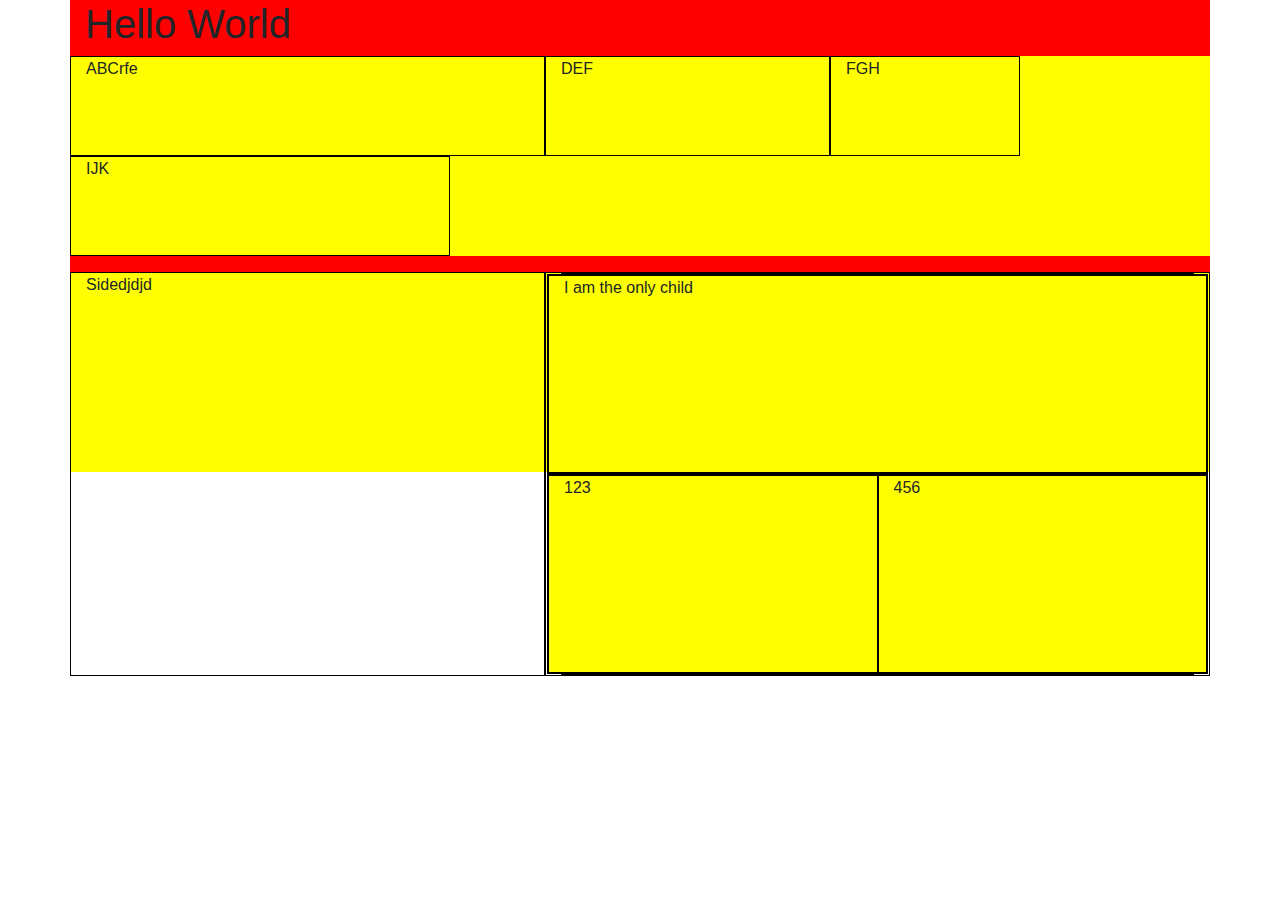
<file: .theia/index.html>
<!doctype html>
<html lang="en">
  <head>
    <!-- Required meta tags -->
    <meta charset="utf-8">
    <meta name="viewport" content="width=device-width, initial-scale=1, shrink-to-fit=no">

    <!-- Bootstrap CSS -->
    <link rel="stylesheet" href="https://stackpath.bootstrapcdn.com/bootstrap/4.4.1/css/bootstrap.min.css" integrity="sha384-Vkoo8x4CGsO3+Hhxv8T/Q5PaXtkKtu6ug5TOeNV6gBiFeWPGFN9MuhOf23Q9Ifjh" crossorigin="anonymous">
    <link rel="stylesheet" href="styles.css">
    <title>Hello, world!</title>
  </head>
  <body>
    <section class="container">
        <h1>Hello World</h1>
        <div class="row">
            <div class="col-5">
                ABCrfe
            </div>
            <div class="col-3">
                DEF
            </div>
            <div class="col-2">
                FGH
            </div>
            <div class="col-4">
                IJK
            </div>
        </div>

        <div class="row mt-3">
            <div class="col-5">
                Sidedjdjd
            </div>
            <div class="col">
                <!-- the inner layout-->
                <div id="inner-layout">
                    <div class="row" id="inner">
                        <div class="col">
                            I am the only child
                        </div>
                    </div>
                    <div class="row">
                        <div class="col">
                            123
                        </div>
                        <div class="col">
                            456
                        </div>
                    </div>
                </div>
            </div>
        </div>

    </section>


    <!-- Optional JavaScript -->
    <!-- jQuery first, then Popper.js, then Bootstrap JS -->
    <script src="https://code.jquery.com/jquery-3.4.1.slim.min.js" integrity="sha384-J6qa4849blE2+poT4WnyKhv5vZF5SrPo0iEjwBvKU7imGFAV0wwj1yYfoRSJoZ+n" crossorigin="anonymous"></script>
    <script src="https://cdn.jsdelivr.net/npm/popper.js@1.16.0/dist/umd/popper.min.js" integrity="sha384-Q6E9RHvbIyZFJoft+2mJbHaEWldlvI9IOYy5n3zV9zzTtmI3UksdQRVvoxMfooAo" crossorigin="anonymous"></script>
    <script src="https://stackpath.bootstrapcdn.com/bootstrap/4.4.1/js/bootstrap.min.js" integrity="sha384-wfSDF2E50Y2D1uUdj0O3uMBJnjuUD4Ih7YwaYd1iqfktj0Uod8GCExl3Og8ifwB6" crossorigin="anonymous"></script>
  </body>
</html>
</file>
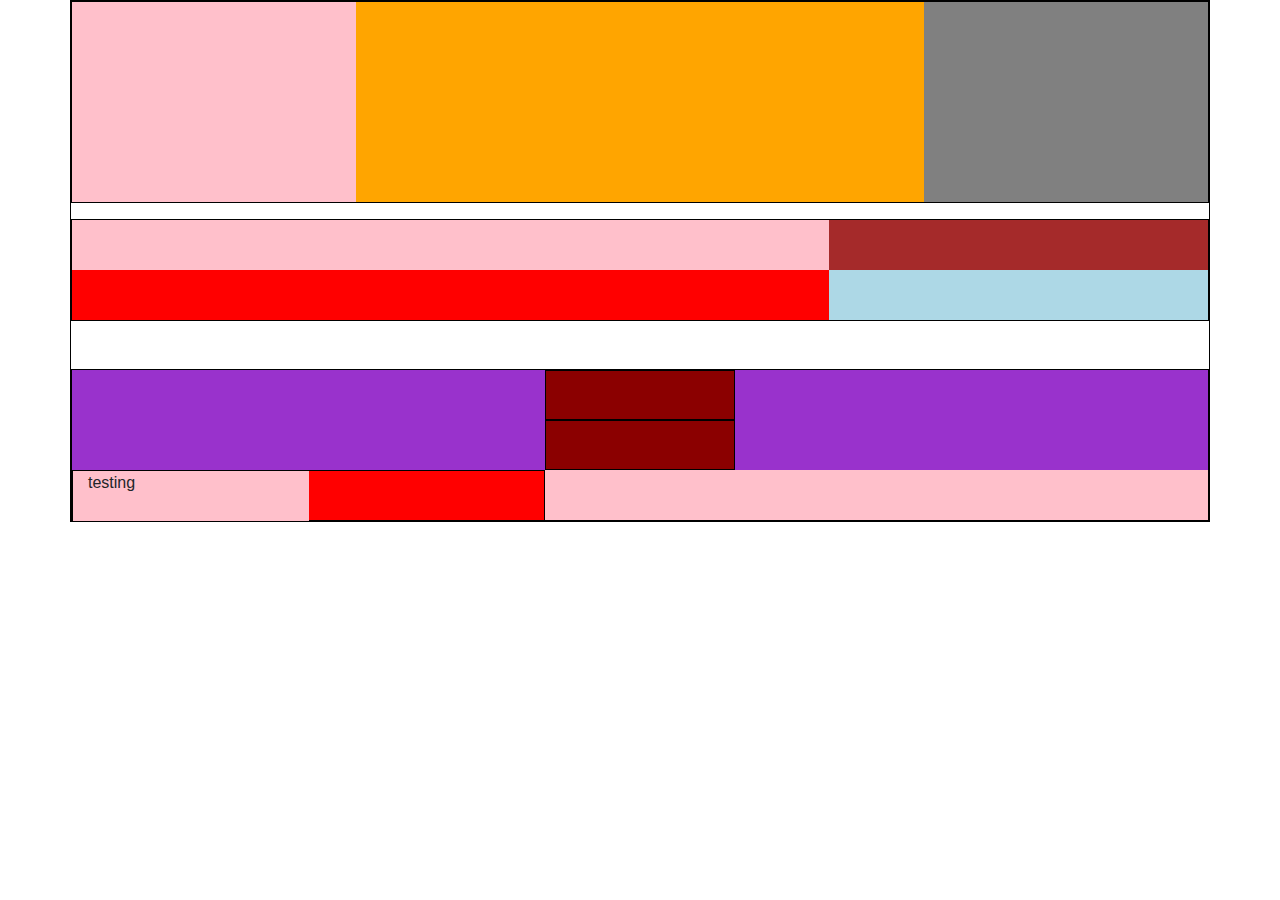
<file: .theia/bootstrap-exercise.html>
<!doctype html>
<html lang="en">
  <head>
    <!-- Required meta tags -->
    <meta charset="utf-8">
    <meta name="viewport" content="width=device-width, initial-scale=1, shrink-to-fit=no">

    <!-- Bootstrap CSS -->
    <link rel="stylesheet" href="https://maxcdn.bootstrapcdn.com/bootstrap/4.0.0/css/bootstrap.min.css" integrity="sha384-Gn5384xqQ1aoWXA+058RXPxPg6fy4IWvTNh0E263XmFcJlSAwiGgFAW/dAiS6JXm" crossorigin="anonymous">
    <link rel="stylesheet" href="style.css">
    <title>Hello, world!</title>
  </head>
  <body>
    <section class="container">
        <div class="row">
            <div class="col-3 pink">
            </div>
            <div class="col orange">
            </div>
            <div class="col-3 grey">
            </div>
        </div>

    
        <div class="mt-3">
            <div class="row">
            <div class="col-8 pink1">
            </div>
            <div class="col brown">
            </div>
        
        
            <div class="col-4 red">
            </div>
            <div class="col-4 red">
            </div>
             <div class="col-4 lightblue">
            </div>
        </div>

         <div class="mt-5">
            <div class="row">
            <div class="col-5 darkpink">
            </div>
            <div class="col-2">
                <div class="row darkbrown"></div>
                <div class="row darkbrown"></div>
            </div>
            <div class="col-5 darkpink">
            </div>
        
            <div class="col-5 red">
                <div class="row">
                    <div class="col-6 pink1">
                     testing
                    </div>

                </div>
            </div>
            <div class="col-7 pink1">
            </div>
            </div>
             
        </div>

    </section>

    <!-- Optional JavaScript -->
    <!-- jQuery first, then Popper.js, then Bootstrap JS -->
    <script src="https://code.jquery.com/jquery-3.2.1.slim.min.js" integrity="sha384-KJ3o2DKtIkvYIK3UENzmM7KCkRr/rE9/Qpg6aAZGJwFDMVNA/GpGFF93hXpG5KkN" crossorigin="anonymous"></script>
    <script src="https://cdnjs.cloudflare.com/ajax/libs/popper.js/1.12.9/umd/popper.min.js" integrity="sha384-ApNbgh9B+Y1QKtv3Rn7W3mgPxhU9K/ScQsAP7hUibX39j7fakFPskvXusvfa0b4Q" crossorigin="anonymous"></script>
    <script src="https://maxcdn.bootstrapcdn.com/bootstrap/4.0.0/js/bootstrap.min.js" integrity="sha384-JZR6Spejh4U02d8jOt6vLEHfe/JQGiRRSQQxSfFWpi1MquVdAyjUar5+76PVCmYl" crossorigin="anonymous"></script>
  </body>
</html>
</file>
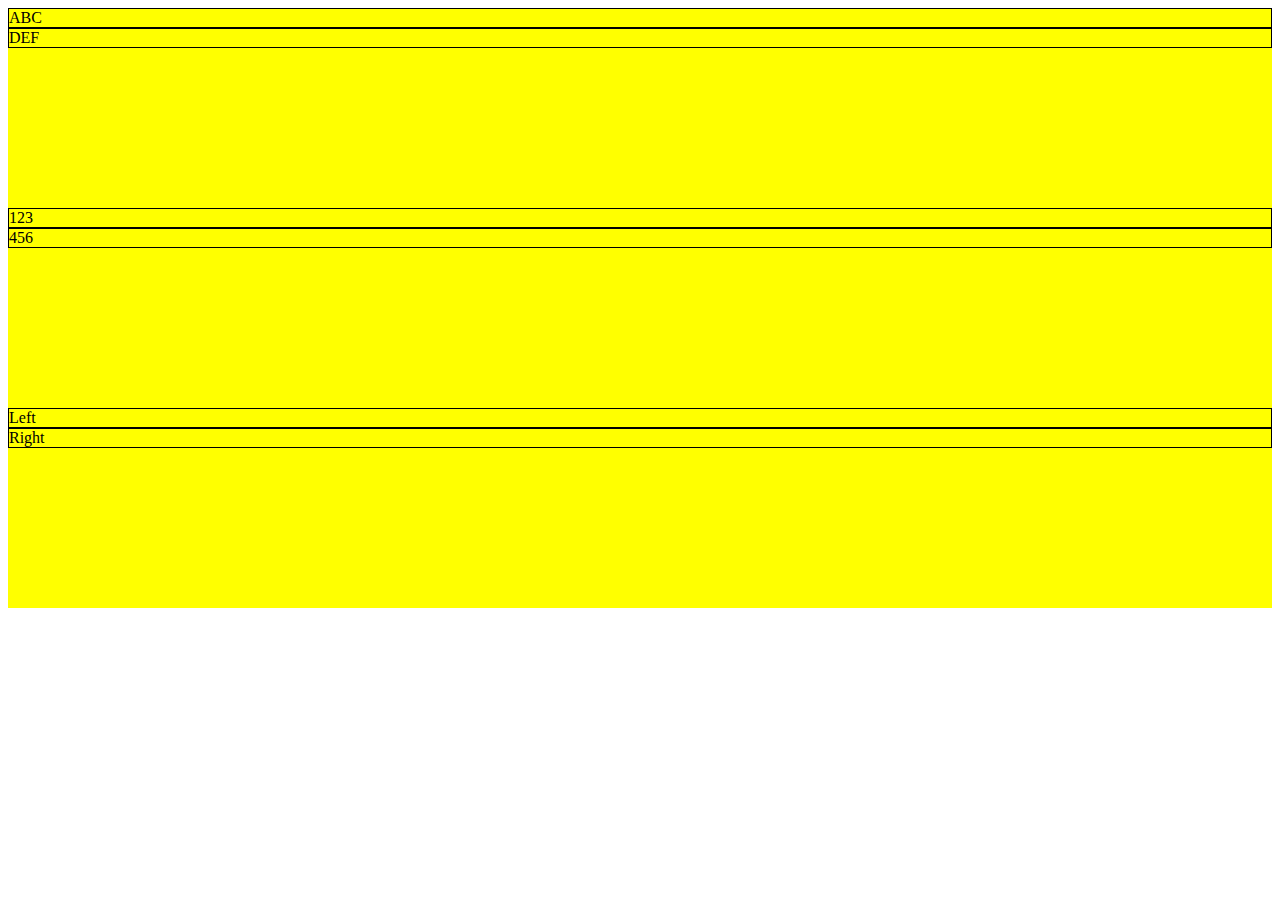
<file: .theia/responsive.html>
<!doctype html>
<html lang="en">
  <head>
    <!-- Required meta tags -->
    <meta charset="utf-8">
    <meta name="viewport" content="width=device-width, initial-scale=1, shrink-to-fit=no">

    <!-- Bootstrap CSS -->
    <link rel="stylesheet" href="https://stackpath.bootstrapcdn.com/bootstrap/4.1.3/css/bootstrap.min.css" integrity="sha384-MCw98/SFnGE8fJT3GXwEOngsV7Zt27NXFoaoApmYm81iuXoPkFOJwJ8ERdknLPMO" crossorigin="anonymous">
    <link rel="stylesheet" href="styles.css">
    <title>Hello, world!</title>
  </head>
  <body>
    <section class="container">
        <div class="row">
            <div class="col-12 col-sm">
            ABC
            </div>
            <div class="col-12 col-sm">
            DEF
            </div>
        </div>

        <div class="row">
            <div class="col-12 col-sm-10">
            123
            </div>
            <div class="col-12 col-sm">
            456
            </div>

        </div>

        <div class="row mt-3 mt-md-5">
            <div class="col-12 col-sm-5 col-md-4 col-lg-3 col-xl-2">Left</div>
            <div class="col-12 col-sm col-md col-lg col-xl">Right</div>

        </div>
    </section>

    <!-- Optional JavaScript -->
    <!-- jQuery first, then Popper.js, then Bootstrap JS -->
    <script src="https://code.jquery.com/jquery-3.3.1.slim.min.js" integrity="sha384-q8i/X+965DzO0rT7abK41JStQIAqVgRVzpbzo5smXKp4YfRvH+8abtTE1Pi6jizo" crossorigin="anonymous"></script>
    <script src="https://cdnjs.cloudflare.com/ajax/libs/popper.js/1.14.3/umd/popper.min.js" integrity="sha384-ZMP7rVo3mIykV+2+9J3UJ46jBk0WLaUAdn689aCwoqbBJiSnjAK/l8WvCWPIPm49" crossorigin="anonymous"></script>
    <script src="https://stackpath.bootstrapcdn.com/bootstrap/4.1.3/js/bootstrap.min.js" integrity="sha384-ChfqqxuZUCnJSK3+MXmPNIyE6ZbWh2IMqE241rYiqJxyMiZ6OW/JmZQ5stwEULTy" crossorigin="anonymous"></script>
  </body>
</html>
</file>
<file: .theia/styles.css>
.container{
    border:1px black;
    background-color: red;
}

.row{
    background-color: yellow;
    height:200px;

}

.row div{
    border:1px black solid;
}
</file>
<file: .theia/style.css>
.container {
    border:1px black solid;
    width:100%
}

.row {
    border:1px black solid;

}


.pink {
    background-color: pink;
    height:200px;
    

}

.orange {
    background-color:orange;
    

}

.grey {
    background-color:grey;
    

}

.row div {
    

}

.pink1{
    background-color: pink;
    height:50px;
}

.brown{
    background-color: brown;
    height:50px;
}

.red{
    background-color: red;
    height:50px;
}

.lightblue{
    background-color: lightblue;

}

.darkpink{
    background-color: darkorchid;
    height:100px;
}
.darkbrown{
    background-color: darkred;
    height:50px;
}
</file>
